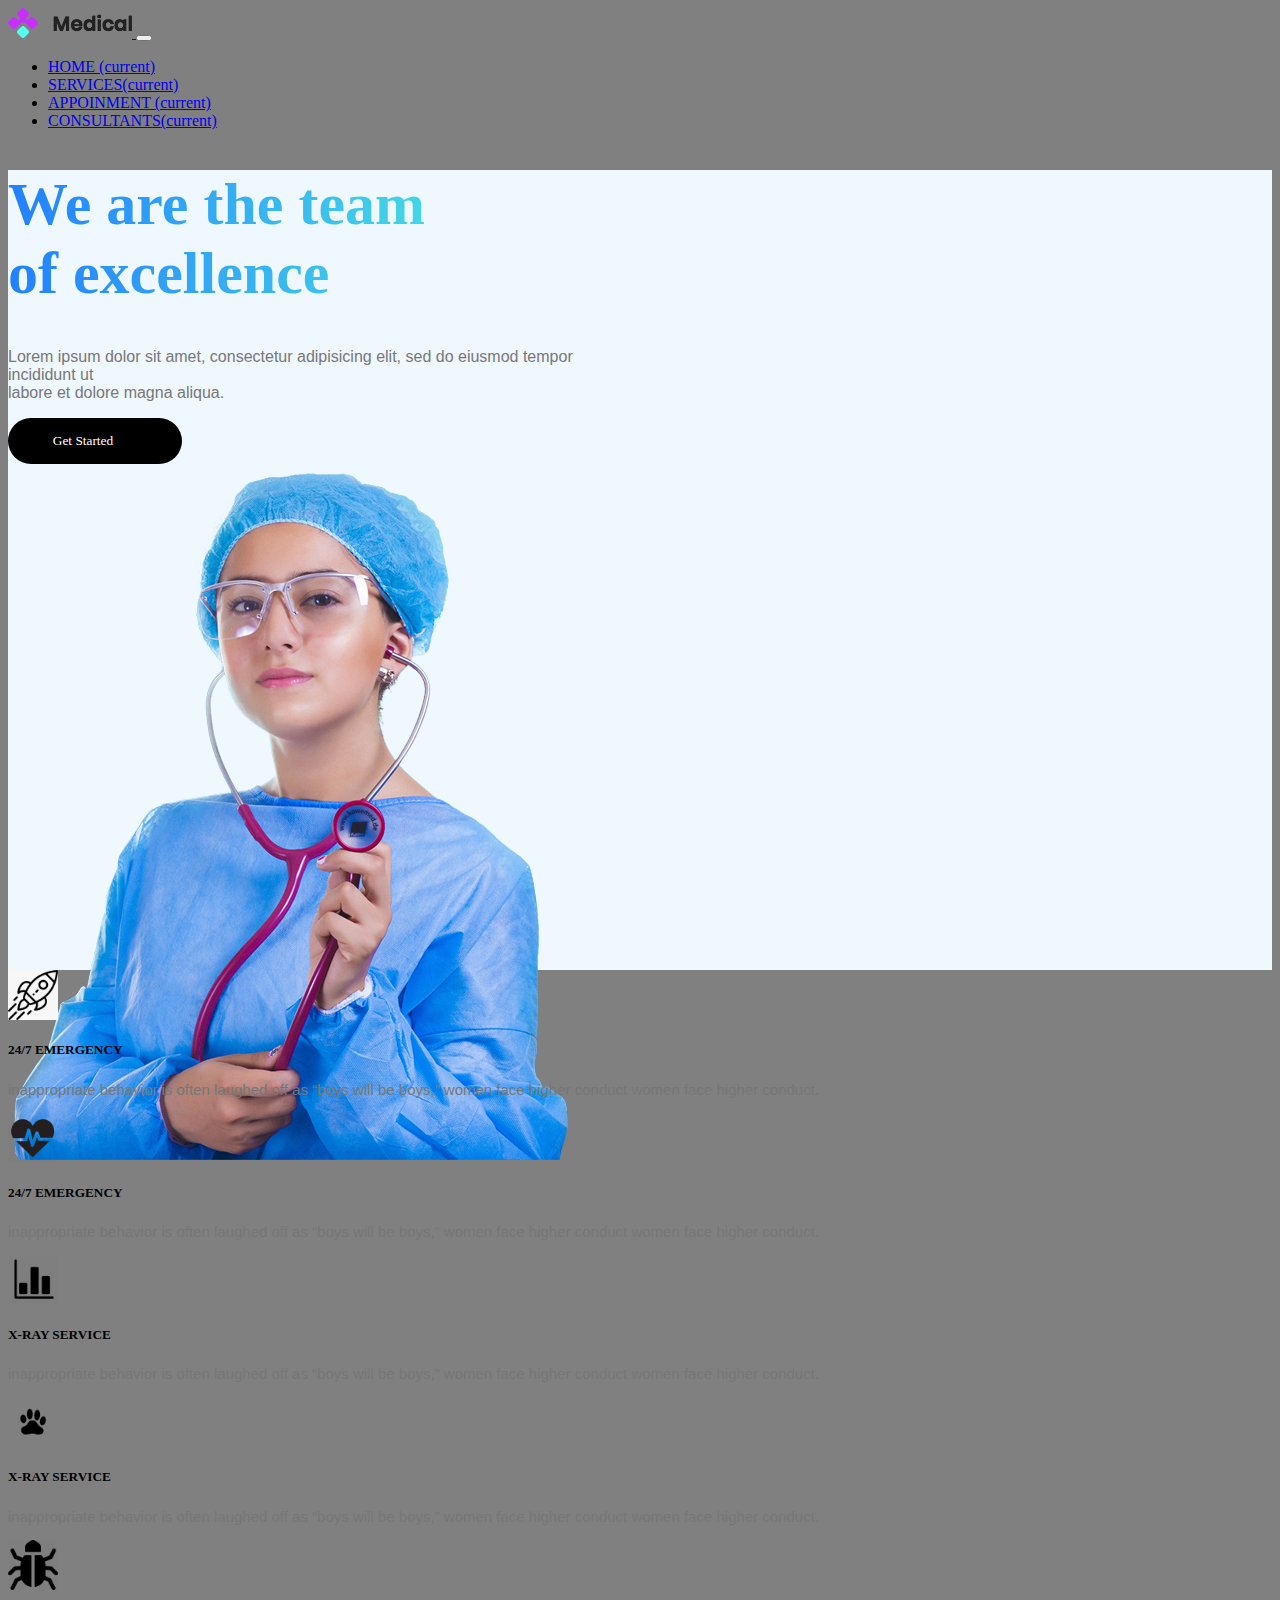
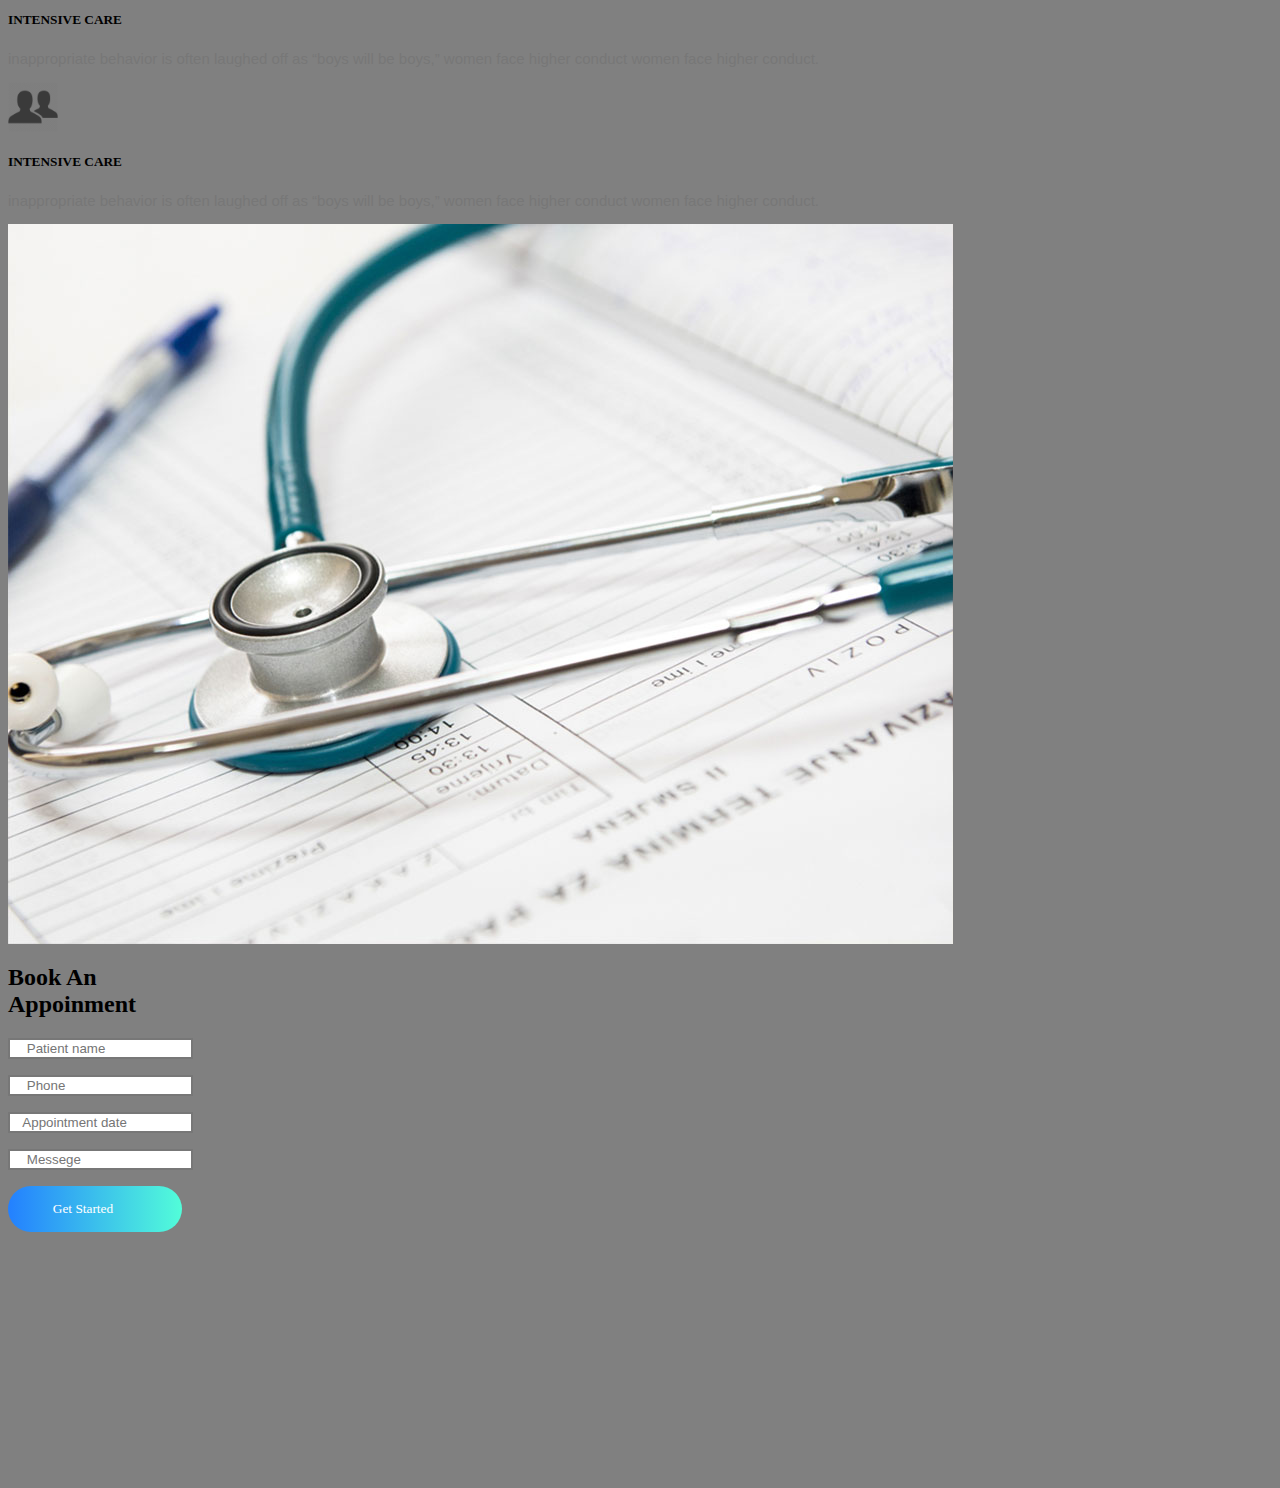
<file: medical/index.html>
<html lang="en">

<head>
    <meta charset="UTF-8">
    <meta name="viewport" content="width=device-width, initial-scale=1, shrink-to-fit=no">
    <meta http-equiv="X-UA-Compatible" content="ie=edge">
    <title>medical</title>
    <link rel="stylesheet" href="style.css">
    <link rel="stylesheet" href="https://stackpath.bootstrapcdn.com/bootstrap/4.1.3/css/bootstrap.min.css" integrity="sha384-MCw98/SFnGE8fJT3GXwEOngsV7Zt27NXFoaoApmYm81iuXoPkFOJwJ8ERdknLPMO"
        crossorigin="anonymous">
    <link rel="stylesheet" href="https://use.fontawesome.com/releases/v5.4.2/css/all.css" integrity="sha384-/rXc/GQVaYpyDdyxK+ecHPVYJSN9bmVFBvjA/9eOB+pb3F2w2N6fc5qB9Ew5yIns"
        crossorigin="anonymous">
</head>

<body>
    <!-- HEADER -->
    <header class="shadow">
        <div class="container">
            <nav class="navbar navbar-expand-lg navbar-light bg-white">
                <a class="navbar-brand" href="#">
                    <img src="logo.png" alt="">
                </a>
                <button class="navbar-toggler" type="button" data-toggle="collapse" data-target="#navbarSupportedContent"
                    aria-controls="navbarSupportedContent" aria-expanded="false" aria-label="Toggle navigation">
                    <span class="navbar-toggler-icon"></span>
                </button>

                <div class="collapse navbar-collapse justify-content-end" id="navbarSupportedContent">
                    <ul class="navbar-nav">
                        <li class="nav-item active">
                            <a class="nav-link" href="#">HOME <span class="sr-only">(current)</span></a>
                        </li>
                        <li>
                            <a class="nav-link" href="#">SERVICES<span class="sr-only">(current)</span> </a>
                        </li>
                        <li>
                            <a class="nav-link" href="#">APPOINMENT <span class="sr-only">(current)</span></a>
                        </li>
                        <li>
                            <a class="nav-link" href="#">CONSULTANTS<span class="sr-only">(current)</span></a>
                        </li>
                    </ul>
                </div>
            </nav>
        </div>
    </header>
    <!-- //HEADER -->
    <!-- Header container section 1-->
    <div class="container-header">
        <div class="row fullscreen align-items-center justify-content-center " style="height: 800px;">
            <div class="banner" style="height:300; width: 600;">
                <h1 class="text-uppercase gradient-title">
                    We are the team <br>
                    of excellence
                </h1>
                <p>
                    Lorem ipsum dolor sit amet, consectetur adipisicing elit, sed do eiusmod tempor incididunt ut<br>
                    labore et dolore magna aliqua.
                </p>
                <button type="button" class="get-started-button">Get Started <i class="arrow-icon fas fa-arrow-right"></i></button>
            </div>
            <div class="img" style="height: 580; width: 600;">
                <img src="header-img.png" alt="">
            </div>
        </div>

    </div>
    <!--// Header container section 1-->

    <!-- ==============================Section icons starting================= -->
    <div class="section-service">
        <div class="container py-3 my-5">
            <div class="row">
                <div class="col  py-3 d-flex justify-content-between">
                    <div class="icon-box px-3">
                        <img src="IMG-20181103-WA0047.jpg" alt="not found" class="icon">
                    </div>
                    <div class="text-box">
                        <h5>24/7 EMERGENCY</h5>
                        <p class="icon-text">inappropriate behavior is often laughed off as “boys will be boys,”
                            women face higher conduct women face higher conduct.</p>
                    </div>
                </div>
                <div class="col  py-3 d-flex justify-content-between">
                    <div class="icon-box px-3">
                        <img src="health-icon-15.jpg" alt="not found" class="icon">
                    </div>
                    <div class="text-box">
                        <h5>24/7 EMERGENCY</h5>
                        <p class="icon-text">inappropriate behavior is often laughed off as “boys will be boys,”
                            women face higher conduct women face higher conduct.</p>
                    </div>
                </div>
            </div>

            <div class="row">
                <div class="col  py-3 d-flex justify-content-between">
                    <div class="icon-box px-3">
                        <img src="BarRandom-512.png" alt="not found" class="icon">
                    </div>
                    <div class="text-box">
                        <h5>X-RAY SERVICE</h5>
                        <p class="icon-text">inappropriate behavior is often laughed off as “boys will be boys,”
                            women face higher conduct women face higher conduct.</p>
                    </div>
                </div>
                <div class="col  py-3 d-flex justify-content-between">
                    <div class="icon-box px-3">
                        <img src="animal-paw-vector-icon-animals-icons-icons-download-0.png" alt="not found" class="icon">
                    </div>
                    <div class="text-box">
                        <h5>X-RAY SERVICE</h5>
                        <p class="icon-text">inappropriate behavior is often laughed off as “boys will be boys,”
                            women face higher conduct women face higher conduct.</p>
                    </div>
                </div>
            </div>

            <div class="row">
                <div class="col  py-3 d-flex justify-content-between">
                    <div class="icon-box px-3">
                        <img src="bug-icon-16.jpg" alt="not found" class="icon">
                    </div>
                    <div class="text-box">
                        <h5>INTENSIVE CARE</h5>
                        <p class="icon-text">inappropriate behavior is often laughed off as “boys will be boys,”
                            women face higher conduct women face higher conduct.</p>
                    </div>
                </div>
                <div class="col  py-3 d-flex justify-content-between">
                    <div class="icon-box px-3">
                        <img src="social-people-icon-12.jpg" alt="not found" class="icon">
                    </div>
                    <div class="text-box">
                        <h5>INTENSIVE CARE</h5>
                        <p class="icon-text">inappropriate behavior is often laughed off as “boys will be boys,”
                            women face higher conduct women face higher conduct.</p>
                    </div>
                </div>
            </div>
        </div>
    </div>
    <!--=============================== Icons section end==================== -->


    <!--============= section form starting=========== -->
    <div class="section-form bg-dark w-100 ">
        <div class="row w-100 ">
            <div class="col bg-dark">
                <img src="download.jpg" alt="" class="img-1 w-100  d-flex justify-content-starting">
            </div>
            <div class="col ">
                <div class="tit">
                    <h2 class="txt font-weight-bold px-5 py-5 text-white">Book An <br>
                        Appoinment
                    </h2>
                </div>
                <div class="form-mother px-5">
                    <div class="row">
                        <div class="col">
                            <form action="#">
                                <input type="text" class="form-1  text-light bg-dark my-3 w-100 py-2" placeholder="    Patient name">
                            </form>
                        </div>
                    </div>
                    <div class="row">
                        <div class="col">
                            <form action="#">
                                <input type="text" class="form-1 text-light my-3 bg-dark w-100 py-2" placeholder="    Phone">
                            </form>
                        </div>
                        <div class="col">
                            <form action="#">
                                <input type="text" class="form-1  text-light my-3 py-3 bg-dark w-100 py-2" placeholder="   Appointment date">
                            </form>
                        </div>
                    </div>
                    <div class="row">
                        <div class="col">
                            <form action="#">
                                <input type="text" class="form-1  text-light bg-dark my-3 w-100 h-40 py-5" placeholder="    Messege">
                            </form>
                        </div>
                    </div>
                    <button type="button" class="get-started-button-2">Get Started <i class="arrow-icon fas fa-arrow-right"></i></button>
                </div>

            </div>

        </div>






</body>

</html>
</file>
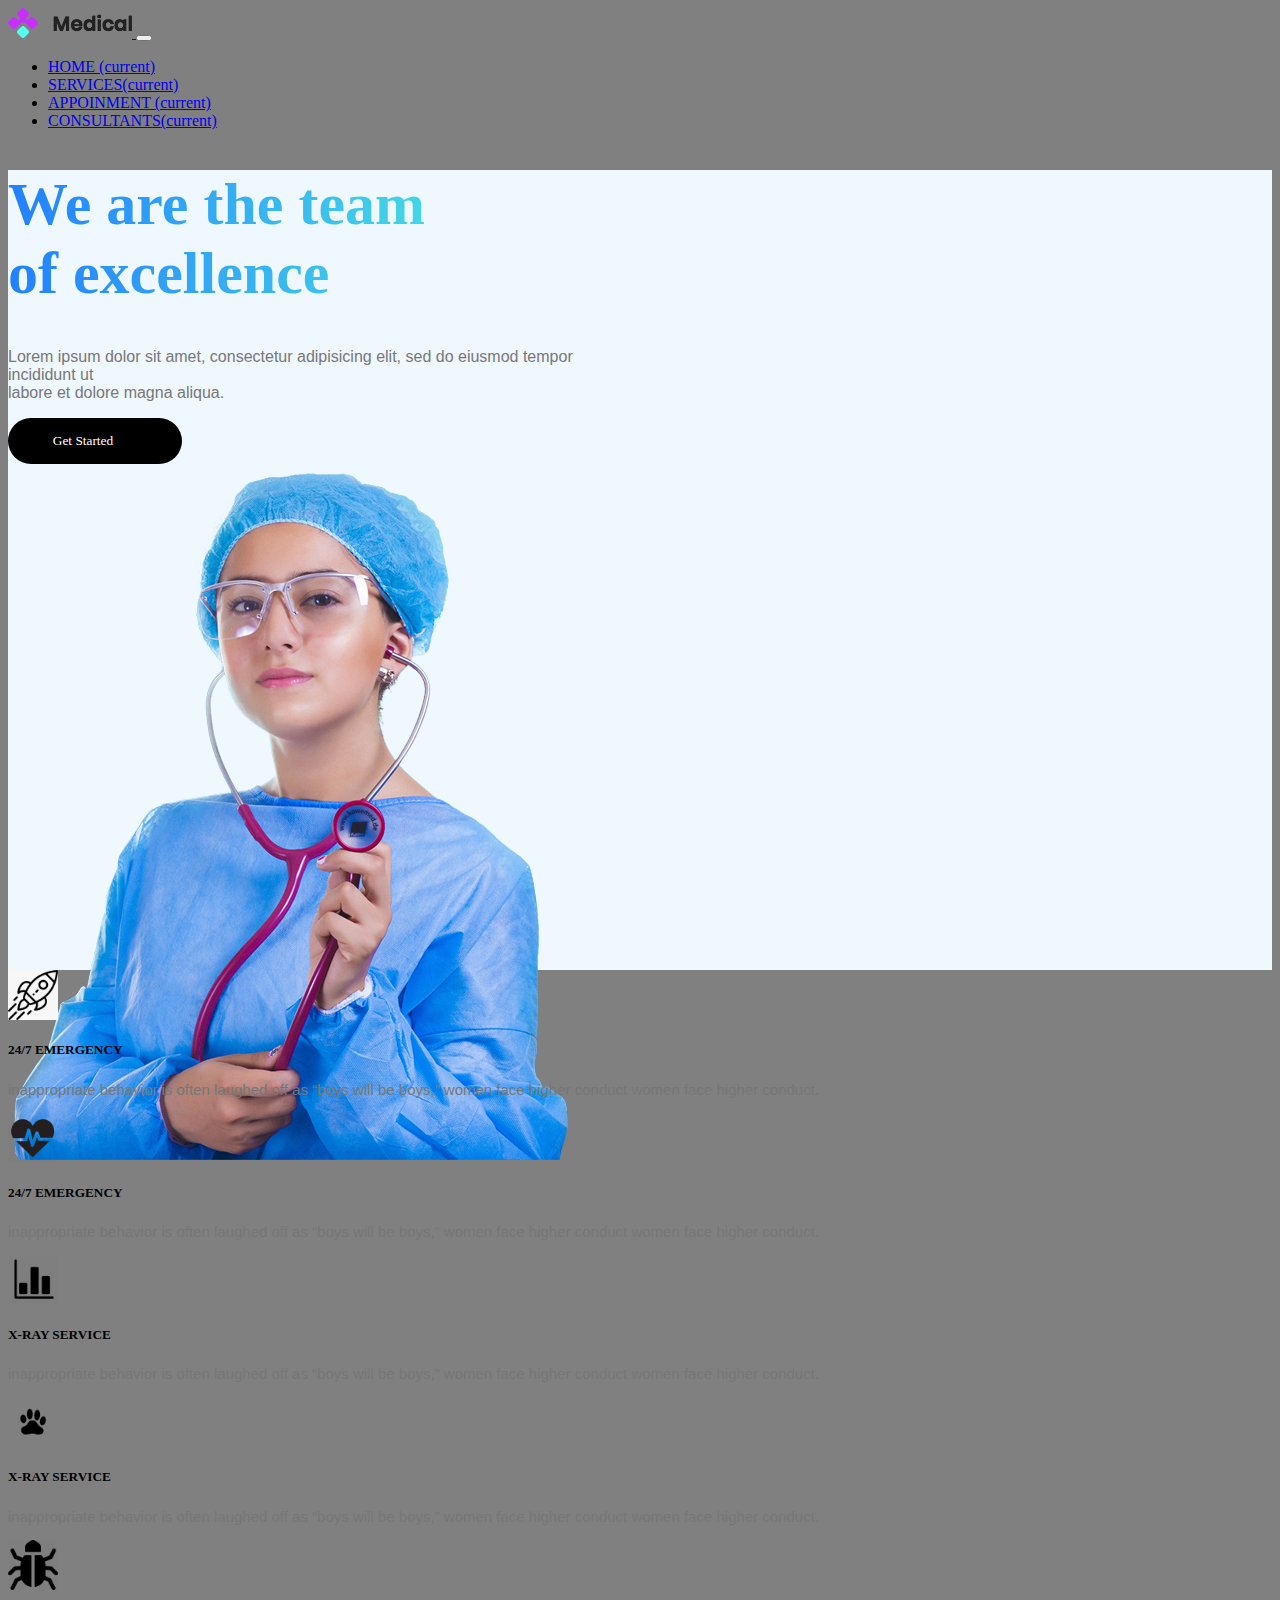
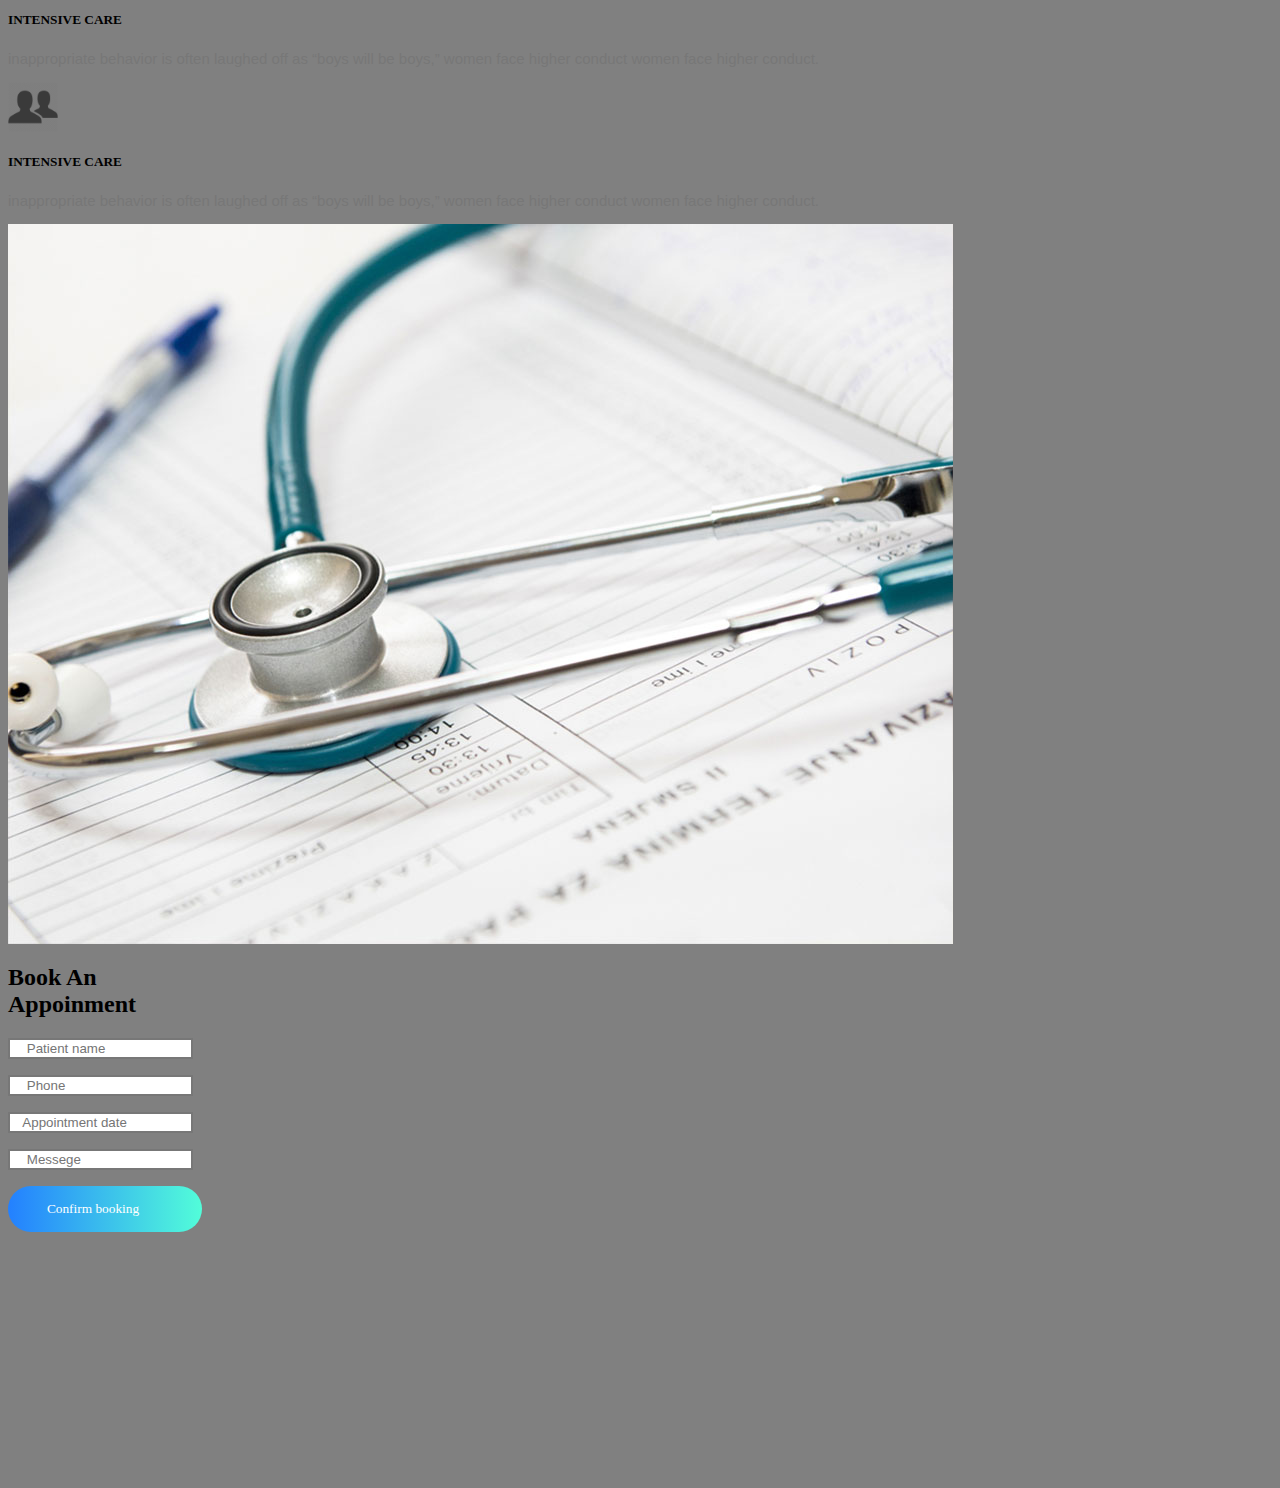
<file: medicalll-master/index.html>
<html lang="en">

<head>
    <meta charset="UTF-8">
    <meta name="viewport" content="width=device-width, initial-scale=1, shrink-to-fit=no">
    <meta http-equiv="X-UA-Compatible" content="ie=edge">
    <title>medical</title>
    <link rel="stylesheet" href="style.css">
    <link rel="stylesheet" href="https://stackpath.bootstrapcdn.com/bootstrap/4.1.3/css/bootstrap.min.css" integrity="sha384-MCw98/SFnGE8fJT3GXwEOngsV7Zt27NXFoaoApmYm81iuXoPkFOJwJ8ERdknLPMO"
        crossorigin="anonymous">
    <link rel="stylesheet" href="https://use.fontawesome.com/releases/v5.4.2/css/all.css" integrity="sha384-/rXc/GQVaYpyDdyxK+ecHPVYJSN9bmVFBvjA/9eOB+pb3F2w2N6fc5qB9Ew5yIns"
        crossorigin="anonymous">
</head>

<body>
    <!-- HEADER -->
    <header class="shadow">
        <div class="container">
            <nav class="navbar navbar-expand-lg navbar-light bg-white">
                <a class="navbar-brand" href="#">
                    <img src="logo.png" alt="">
                </a>
                <button class="navbar-toggler" type="button" data-toggle="collapse" data-target="#navbarSupportedContent"
                    aria-controls="navbarSupportedContent" aria-expanded="false" aria-label="Toggle navigation">
                    <span class="navbar-toggler-icon"></span>
                </button>

                <div class="collapse navbar-collapse justify-content-end" id="navbarSupportedContent">
                    <ul class="navbar-nav">
                        <li class="nav-item active">
                            <a class="nav-link" href="#">HOME <span class="sr-only">(current)</span></a>
                        </li>
                        <li>
                            <a class="nav-link" href="#">SERVICES<span class="sr-only">(current)</span> </a>
                        </li>
                        <li>
                            <a class="nav-link" href="#">APPOINMENT <span class="sr-only">(current)</span></a>
                        </li>
                        <li>
                            <a class="nav-link" href="#">CONSULTANTS<span class="sr-only">(current)</span></a>
                        </li>
                    </ul>
                </div>
            </nav>
        </div>
    </header>
    <!-- //HEADER -->
    <!-- Header container section 1-->
    <div class="container-header">
        <div class="row fullscreen align-items-center justify-content-center " style="height: 800px;">
            <div class="banner" style="height:300; width: 600;">
                <h1 class="text-uppercase gradient-title">
                    We are the team <br>
                    of excellence
                </h1>
                <p>
                    Lorem ipsum dolor sit amet, consectetur adipisicing elit, sed do eiusmod tempor incididunt ut<br>
                    labore et dolore magna aliqua.
                </p>
                <button type="button" class="get-started-button">Get Started <i class="arrow-icon fas fa-arrow-right"></i></button>
            </div>
            <div class="img" style="height: 580; width: 600;">
                <img src="header-img.png" alt="">
            </div>
        </div>

    </div>
    <!--// Header container section 1-->

    <!-- ==============================Section icons starting================= -->
    <div class="section-service">
        <div class="container py-3 my-5">
            <div class="row">
                <div class="col  py-3 d-flex justify-content-between">
                    <div class="icon-box px-3">
                        <img src="IMG-20181103-WA0047.jpg" alt="not found" class="icon">
                    </div>
                    <div class="text-box">
                        <h5>24/7 EMERGENCY</h5>
                        <p class="icon-text">inappropriate behavior is often laughed off as “boys will be boys,”
                            women face higher conduct women face higher conduct.</p>
                    </div>
                </div>
                <div class="col  py-3 d-flex justify-content-between">
                    <div class="icon-box px-3">
                        <img src="health-icon-15.jpg" alt="not found" class="icon">
                    </div>
                    <div class="text-box">
                        <h5>24/7 EMERGENCY</h5>
                        <p class="icon-text">inappropriate behavior is often laughed off as “boys will be boys,”
                            women face higher conduct women face higher conduct.</p>
                    </div>
                </div>
            </div>

            <div class="row">
                <div class="col  py-3 d-flex justify-content-between">
                    <div class="icon-box px-3">
                        <img src="BarRandom-512.png" alt="not found" class="icon">
                    </div>
                    <div class="text-box">
                        <h5>X-RAY SERVICE</h5>
                        <p class="icon-text">inappropriate behavior is often laughed off as “boys will be boys,”
                            women face higher conduct women face higher conduct.</p>
                    </div>
                </div>
                <div class="col  py-3 d-flex justify-content-between">
                    <div class="icon-box px-3">
                        <img src="animal-paw-vector-icon-animals-icons-icons-download-0.png" alt="not found" class="icon">
                    </div>
                    <div class="text-box">
                        <h5>X-RAY SERVICE</h5>
                        <p class="icon-text">inappropriate behavior is often laughed off as “boys will be boys,”
                            women face higher conduct women face higher conduct.</p>
                    </div>
                </div>
            </div>

            <div class="row">
                <div class="col  py-3 d-flex justify-content-between">
                    <div class="icon-box px-3">
                        <img src="bug-icon-16.jpg" alt="not found" class="icon">
                    </div>
                    <div class="text-box">
                        <h5>INTENSIVE CARE</h5>
                        <p class="icon-text">inappropriate behavior is often laughed off as “boys will be boys,”
                            women face higher conduct women face higher conduct.</p>
                    </div>
                </div>
                <div class="col  py-3 d-flex justify-content-between">
                    <div class="icon-box px-3">
                        <img src="social-people-icon-12.jpg" alt="not found" class="icon">
                    </div>
                    <div class="text-box">
                        <h5>INTENSIVE CARE</h5>
                        <p class="icon-text">inappropriate behavior is often laughed off as “boys will be boys,”
                            women face higher conduct women face higher conduct.</p>
                    </div>
                </div>
            </div>
        </div>
    </div>
    <!--=============================== Icons section end==================== -->


    <!--============= section form starting=========== -->
    <div class="section-form bg-dark w-100 ">
        <div class="row w-100 ">
            <div class="col bg-#212529">
                <img src="download.jpg" alt="" class="img-1 w-100  d-flex justify-content-starting">
            </div>
            <div class="col ">
                <div class="tit">
                    <h2 class="txt font-weight-bold px-5 py-5 text-white">Book An <br>
                        Appoinment
                    </h2>
                </div>
                <div class="form-mother px-5">
                    <div class="row">
                        <div class="col ">
                            <form action="#">
                                <input type="text" class="form-1  text-light bg-dark my-3 w-100 py-2" placeholder="    Patient name">
                            </form>
                        </div>
                    </div>
                    <div class="row">
                        <div class="col">
                            <form action="#">
                                <input type="text" class="form-1 text-light my-3 bg-dark w-100 py-2" placeholder="    Phone">
                            </form>
                        </div>
                        <div class="col">
                            <form action="#">
                                <input type="text" class="form-1  text-light my-3 py-3 bg-dark w-100 py-2" placeholder="   Appointment date">
                            </form>
                        </div>
                    </div>
                    <div class="row">
                        <div class="col">
                            <form action="#">
                                <input type="text" class="form-1  text-light bg-dark my-3 w-100 h-40 py-5" placeholder="    Messege">
                            </form>
                        </div>
                    </div>
                    <div class="button w-100  d-flex justify-content-end">
                        <button type="button" class="get-started-button-2">Confirm booking <i class="arrow-icon fas fa-arrow-right"></i></button>
                    </div>
                </div>
            </div>
        </div>
    </div>
    <!--//======== Section form end======== -->
    <!-- ================Startin container arena============= -->
  <!--  <div class="section-container-arena bg-dark w-100">
        <div class="container">
          <div class="row w-100 bg-light d-flex justify-content-center">
             <div class="col-md-8 mt-5 ">
                 <h2 class="h2 d-flex justify-content-center align-items-center" >Our Consultants</h2>
             </div>
          </div>
        </div>-->



    </div>
</body>

</html>
</file>
<file: medical/style.css>
body{
    background-color: grey;
}

.container-header{
    background-color: aliceblue;
}
.gradient-title{
    background: -moz-linear-gradient(0deg, #2380ff 0%, #52fdd9 100%);
    background: -webkit-linear-gradient(0deg, #2380ff 0%, #52fdd9 100%);
    background: -ms-linear-gradient(0deg, #2380ff 0%, #52fdd9 100%);
    -webkit-background-clip: text;
    -webkit-text-fill-color: transparent;
    font-size: 60px;
}
p{
    font-family: "Poppins", sans-serif;
    color: #777;
}
.get-started-button {
    position: relative;
    width: 174px;
    height: 46px;
    background: black;
    color: white;
    border-radius: 25px;
    font-family:inherit; 
    border:none;
    padding-right: 30px;
}

.arrow-icon{
    position: absolute;
    right: 30px;
    top: 50%;
    transform:translateY(-50%);
}

.get-started-button:hover .arrow-icon{
    right: 20px;
    -webkit-transition: all 0.3s ease 0s;
    -moz-transition: all 0.3s ease 0s;
    -o-transition: all 0.3s ease 0s;
    transition: all 0.3s ease 0s;
}


.icon{
    width:50px;
    height:50px;
}

.icon-text{
    font-size: 15px;
    font-family:"Poppins", sans-serif;
}

.form-mother{
    width: 60%;
   
   height: 50%;
}

.form-1{
    border: solid 2px #777;
}
.get-started-button-2 {
    position: relative;
    width: 174px;
    height: 46px;
    background: -moz-linear-gradient(0deg, #2380ff 0%, #52fdd9 100%);
    background: -webkit-linear-gradient(0deg, #2380ff 0%, #52fdd9 100%);
    background: -ms-linear-gradient(0deg, #2380ff 0%, #52fdd9 100%);
    color: white;
    border-radius: 25px;
    font-family:inherit; 
    border:none;
    padding-right: 30px;

}
</file>
<file: medicalll-master/style.css>
body {
    background-color: grey;
}

.container-header {
    background-color: aliceblue;
}

.gradient-title {
    background: -moz-linear-gradient(0deg, #2380ff 0%, #52fdd9 100%);
    background: -webkit-linear-gradient(0deg, #2380ff 0%, #52fdd9 100%);
    background: -ms-linear-gradient(0deg, #2380ff 0%, #52fdd9 100%);
    -webkit-background-clip: text;
    -webkit-text-fill-color: transparent;
    font-size: 60px;
}

p {
    font-family: "Poppins", sans-serif;
    color: #777;
}

.get-started-button {
    position: relative;
    width: 174px;
    height: 46px;
    background: black;
    color: white;
    border-radius: 25px;
    font-family: inherit;
    border: none;
    padding-right: 30px;
}

.arrow-icon {
    position: absolute;
    right: 30px;
    top: 50%;
    transform: translateY(-50%);
}

.get-started-button:hover .arrow-icon {
    right: 20px;
    -webkit-transition: all 0.3s ease 0s;
    -moz-transition: all 0.3s ease 0s;
    -o-transition: all 0.3s ease 0s;
    transition: all 0.3s ease 0s;
}


.icon {
    width: 50px;
    height: 50px;
}

.icon-text {
    font-size: 15px;
    font-family: "Poppins", sans-serif;
}

.form-mother {
    width: 60%;

    height: 50%;
}

.form-1 {
    border: solid 2px #777;
}

.get-started-button-2 {
    position: relative;
    width: 194px;
    height: 46px;
    background: -moz-linear-gradient(0deg, #2380ff 0%, #52fdd9 100%);
    background: -webkit-linear-gradient(0deg, #2380ff 0%, #52fdd9 100%);
    background: -ms-linear-gradient(0deg, #2380ff 0%, #52fdd9 100%);
    color: white;
    border-radius: 25px;
    font-family: inherit;
    border: none;
    padding-right: 30px;

}
</file>
